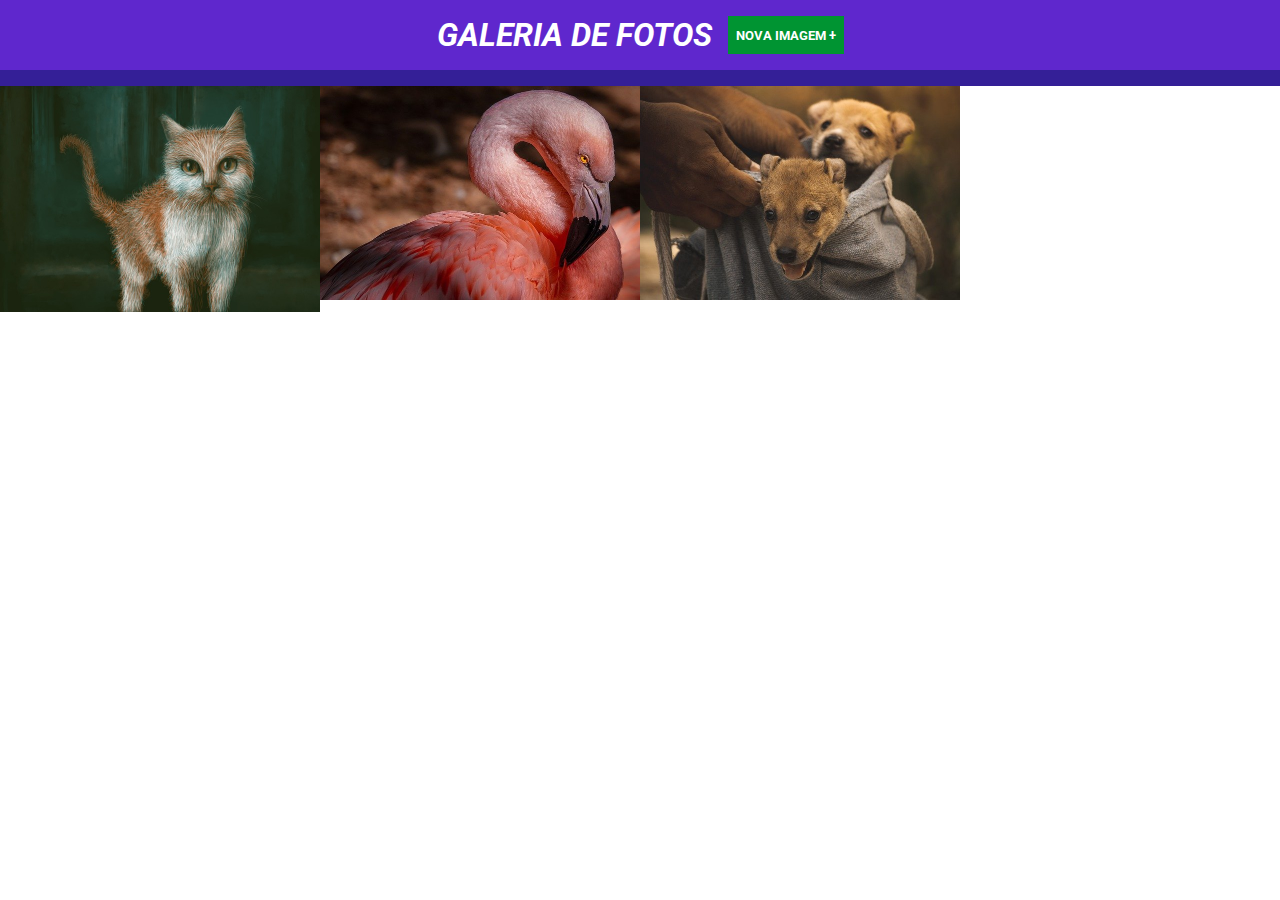
<file: index.html>
<!DOCTYPE html>
<html lang="pt-br">
<head>
    <meta charset="UTF-8">
    <meta http-equiv="X-UA-Compatible" content="IE=edge">
    <meta name="viewport" content="width=device-width, initial-scale=1.0">
    <title>JQuery</title>
    <link rel="preconnect" href="https://fonts.googleapis.com">
    <link rel="preconnect" href="https://fonts.gstatic.com" crossorigin>
    <link href="https://fonts.googleapis.com/css2?family=Roboto:wght@400;700&display=swap" rel="stylesheet">
    <link rel="stylesheet" href="main.css">

</head>
<body>
    <header>
        <h1>Galeria de fotos</h1>
        <button type="button">Nova imagem +</button>
    </header>
    <form>
        <h2>Inserir nova imagem</h2>
        <input type="url" id="endereco-imagem-nova" required placeholder="URL da imagem" />
        <button type="submit">Adicionar</button>
        <button type="reset" id="botao-cancelar">Cancelar</button>
    </form>
    <ul>
        <li>
            <img src="./imagens/foto1.jpg" alt="Pintura de um gato" />
            <div class="overlay-imagem-link">
                <a href="./imagens/foto1.jpg" title="Ver imagem em tamanho real" target="_blank">
                    Ver imagem em tamanho real
                </a>
            </div>
        </li>
        <li>
            <img src="imagens/foto2.jpg" alt="Pintura de um gato" />
            <div class="overlay-imagem-link">
                <a href="imagens/foto2.jpg" title="Ver imagem em tamanho real" target="_blank">
                    Ver imagem em tamanho real
                </a>
            </div>
        </li>
        <li>
            <img src="./imagens/foto3.jpg" alt="Pintura de um gato" />
            <div class="overlay-imagem-link">
                <a href="./imagens/foto3.jpg" title="Ver imagem em tamanho real" target="_blank">
                    Ver imagem em tamanho real
                </a>
            </div>
        </li>
    </ul>
    <script src="https://code.jquery.com/jquery-3.7.0.min.js"></script>
    <script src= "main.js"></script>
</body>
</html>
</file>
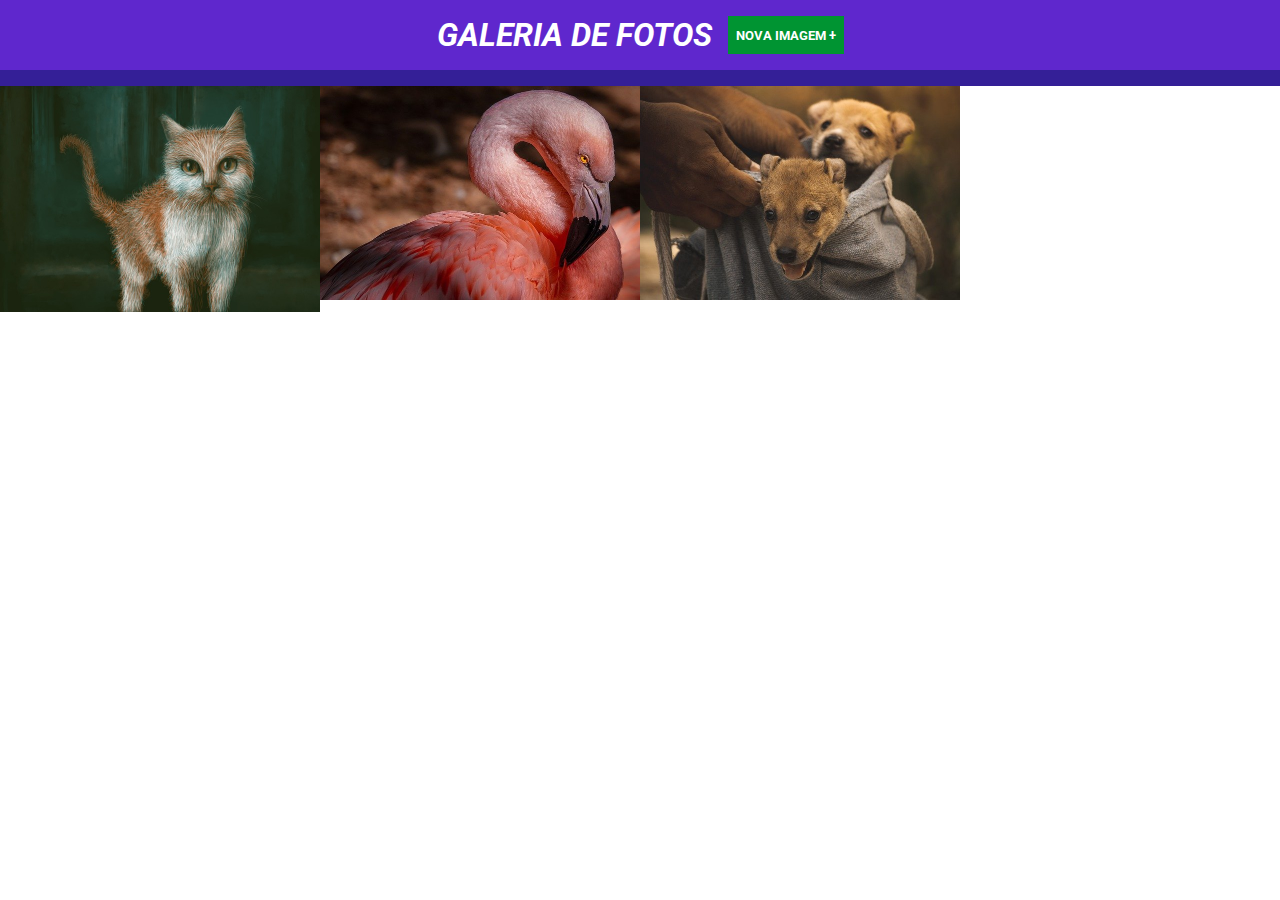
<file: imagens/index.html>
<!DOCTYPE html>
<html lang="pt-br">
<head>
    <meta charset="UTF-8">
    <meta http-equiv="X-UA-Compatible" content="IE=edge">
    <meta name="viewport" content="width=device-width, initial-scale=1.0">
    <title>JQuery</title>
    <link rel="preconnect" href="https://fonts.googleapis.com">
    <link rel="preconnect" href="https://fonts.gstatic.com" crossorigin>
    <link href="https://fonts.googleapis.com/css2?family=Roboto:wght@400;700&display=swap" rel="stylesheet">
    <link rel="stylesheet" href="main.css">

</head>
<body>
    <header>
        <h1>Galeria de fotos</h1>
        <button type="button">Nova imagem +</button>
    </header>
    <form>
        <h2>Inserir nova imagem</h2>
        <input type="url" id="endereco-imagem-nova" required placeholder="URL da imagem" />
        <button type="submit">Adicionar</button>
        <button type="reset" id="botao-cancelar">Cancelar</button>
    </form>
    <ul>
        <li>
            <img src="./foto1.jpg" alt="Pintura de um gato" />
            <div class="overlay-imagem-link">
                <a href="./foto1.jpg" title="Ver imagem em tamanho real" target="_blank">
                    Ver imagem em tamanho real
                </a>
            </div>
        </li>
        <li>
            <img src="./foto2.jpg" alt="Pintura de um gato" />
            <div class="overlay-imagem-link">
                <a href="./foto2.jpg" title="Ver imagem em tamanho real" target="_blank">
                    Ver imagem em tamanho real
                </a>
            </div>
        </li>
        <li>
            <img src="./foto3.jpg" alt="Pintura de um gato" />
            <div class="overlay-imagem-link">
                <a href="./foto3.jpg" title="Ver imagem em tamanho real" target="_blank">
                    Ver imagem em tamanho real
                </a>
            </div>
        </li>
    </ul>
    <script src="https://code.jquery.com/jquery-3.7.0.min.js"></script>
    <script src= "main.js"></script>
</body>
</html>
</file>
<file: main.css>
* {
    margin: 0;
    padding: 0;
    box-sizing: border-box;
    font-family: Roboto, sans-serif;
}

header {
    background-color: #5f27cd;
    padding: 16px 0;
    color:#fff;
    display: flex;
    border-bottom: 16px solid #341f97;
    justify-content: center;
    text-transform: uppercase;
    font-style: italic;
}

header button {
    margin-left: 16px;
}

form {
    background-color: #c8d6e5;
    padding: 24px 0;
    text-align: center;
    display: none;
}

form h2 {
    margin-bottom: 16px;
}

input, button {
    padding: 8px;
}

button {
    background-color: #009432;
    border: none;
    cursor: pointer;
    font-weight: bold;
    text-transform: uppercase;
    color: #fff;
}

#botao-cancelar {
    background-color: red;
}

ul {
    display: flex;
    flex-wrap: wrap;
}

ul li {
    max-width: 25%;
    list-style: none;
    position: relative;
    max-height: 240px;
    overflow-y: hidden;
}

ul li img {
    width: 100%;
}

.overlay-imagem-link {
    padding: 16px;
    background-color: rgba(0, 0, 0, 0.7);
    position: absolute;
    bottom: 0;
    left: 0;
    width: 100%;
    opacity: 0;
    transition: all ease 1s;
}

.overlay-imagem-link a {
    color: #fff;
    text-decoration: none;
}

ul li:hover .overlay-imagem-link {
    opacity: 1;
}
</file>
<file: imagens/main.css>
* {
    margin: 0;
    padding: 0;
    box-sizing: border-box;
    font-family: Roboto, sans-serif;
}

header {
    background-color: #5f27cd;
    padding: 16px 0;
    color:#fff;
    display: flex;
    border-bottom: 16px solid #341f97;
    justify-content: center;
    text-transform: uppercase;
    font-style: italic;
}

header button {
    margin-left: 16px;
}

form {
    background-color: #c8d6e5;
    padding: 24px 0;
    text-align: center;
    display: none;
}

form h2 {
    margin-bottom: 16px;
}

input, button {
    padding: 8px;
}

button {
    background-color: #009432;
    border: none;
    cursor: pointer;
    font-weight: bold;
    text-transform: uppercase;
    color: #fff;
}

#botao-cancelar {
    background-color: red;
}

ul {
    display: flex;
    flex-wrap: wrap;
}

ul li {
    max-width: 25%;
    list-style: none;
    position: relative;
    max-height: 240px;
    overflow-y: hidden;
}

ul li img {
    width: 100%;
}

.overlay-imagem-link {
    padding: 16px;
    background-color: rgba(0, 0, 0, 0.7);
    position: absolute;
    bottom: 0;
    left: 0;
    width: 100%;
    opacity: 0;
    transition: all ease 1s;
}

.overlay-imagem-link a {
    color: #fff;
    text-decoration: none;
}

ul li:hover .overlay-imagem-link {
    opacity: 1;
}
</file>
